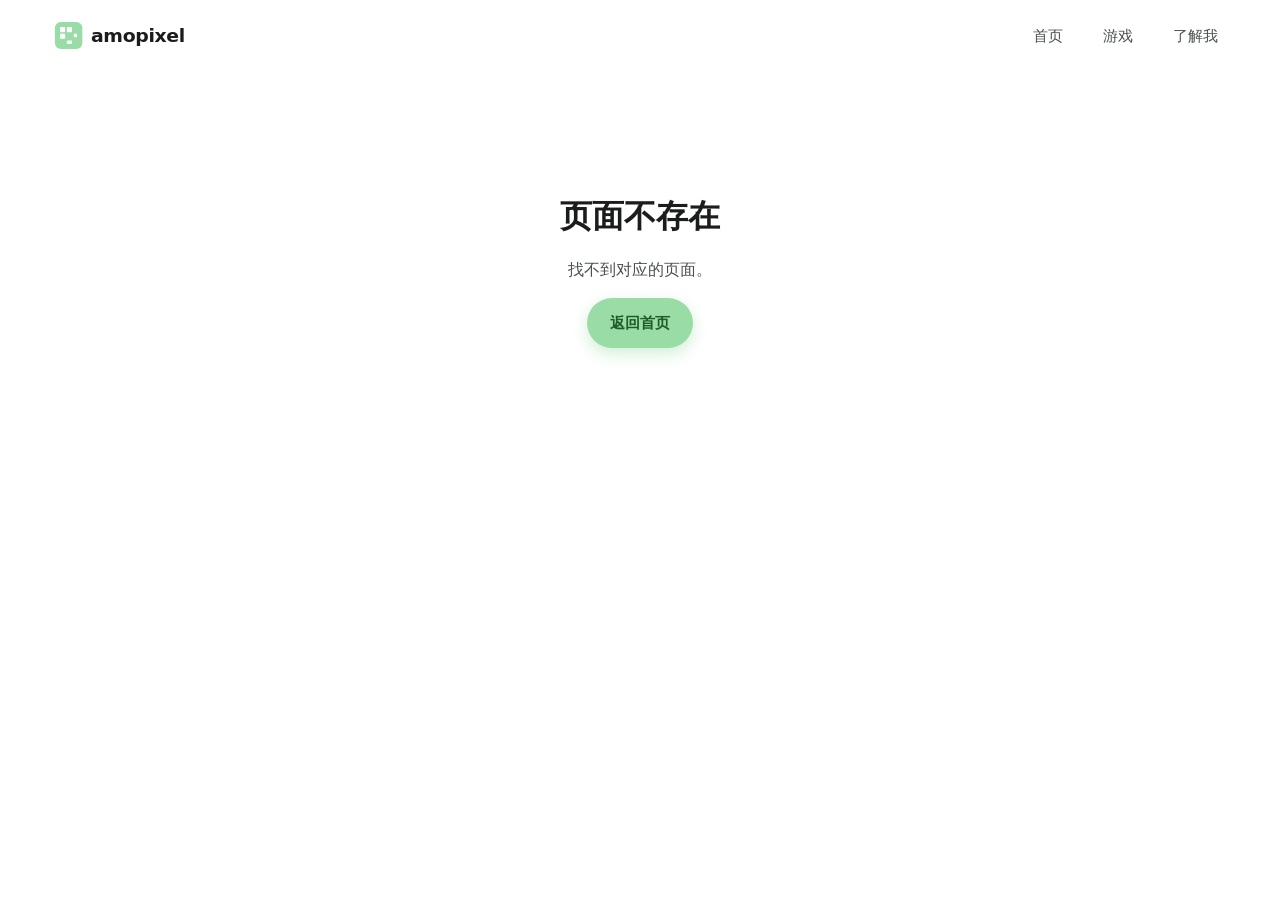
<file: index.html>
<!doctype html>
<html lang="zh-CN">
  <head>
    <meta charset="utf-8" />
    <meta name="viewport" content="width=device-width, initial-scale=1, viewport-fit=cover" />
    <meta name="theme-color" content="#ffffff" />
    <meta name="color-scheme" content="light" />

    <!--
      ============================================================
      部署 BASE：切换部署位置时 *只需改这里* 和 404.html 的 <base>
      ============================================================
        - 自定义域名（amopixel.com）根部署 → <base href="/" />
        - GitHub Pages 项目页面 (user.github.io/amopixel/) → <base href="/amopixel/" />
        - 任何其它子路径同理。href 必须以 "/" 结尾。
    -->
    <base href="/" />

    <title>amopixel — 独立游戏开发者</title>
    <meta name="description" content="amopixel 是一名独立游戏开发者，这里展示我已发布与开发中的游戏作品。" />

    <link rel="icon" type="image/svg+xml" href="assets/icons/favicon.svg" />
    <link rel="alternate icon" href="assets/icons/favicon.svg" />

    <!-- Open Graph -->
    <meta property="og:type" content="website" />
    <meta property="og:title" content="amopixel — 独立游戏开发者" />
    <meta property="og:description" content="独立游戏开发者 amopixel 的个人作品集。" />
    <meta property="og:url" content="https://amopixel.com/" />
    <meta property="og:image" content="https://amopixel.com/assets/home/hero.svg" />
    <meta name="twitter:card" content="summary_large_image" />

    <link rel="preload" as="image" href="assets/home/logo.svg" />
    <link rel="stylesheet" href="assets/css/main.css" />

    <!--
      SPA on GitHub Pages：
      404.html 把不存在的"伪路径"暂存到 sessionStorage 后跳到 BASE 根，
      这里在主模块之前同步把 URL 还原回去。必须放在最先执行的脚本里。
    -->
    <script>
      (function () {
        try {
          var k = "amopixel:redirect";
          var logical = sessionStorage.getItem(k);
          if (!logical) return;
          sessionStorage.removeItem(k);
          var baseEl = document.querySelector("base");
          var base = (baseEl && baseEl.getAttribute("href")) || "/";
          if (!base.endsWith("/")) base += "/";
          var url = base + logical.replace(/^\/+/, "");
          if (url !== location.pathname + location.search + location.hash) {
            history.replaceState(null, "", url);
          }
        } catch (e) {}
      })();
    </script>
  </head>
  <body>
    <!-- 顶栏：Logo + 导航。href 全部用相对路径，由 <base> 自动补 BASE 前缀 -->
    <header class="topbar" data-route-aware>
      <a class="logo" href="." aria-label="返回首页">
        <img src="assets/home/logo.svg" alt="amopixel" />
      </a>
      <nav class="nav" aria-label="主导航">
        <a href="." data-nav="home">首页</a>
        <a href="games" data-nav="games">游戏</a>
        <a href="about" data-nav="about">了解我</a>
      </nav>
    </header>

    <!-- 路由出口 -->
    <main id="view" class="view" aria-live="polite"></main>

    <!-- 大图查看器（Banner 点击放大） -->
    <div class="lightbox" id="lightbox" role="dialog" aria-modal="true" aria-hidden="true" hidden>
      <button class="lightbox-close" type="button" aria-label="关闭">&times;</button>
      <img class="lightbox-img" alt="" />
    </div>

    <!-- ============== 模板：首页 ============== -->
    <template id="tpl-home">
      <section class="page page-home">
        <div class="hero" data-hero></div>
      </section>
    </template>

    <!-- ============== 模板：游戏页 ============== -->
    <template id="tpl-games">
      <section class="page page-games">
        <div class="games-selector">
          <button class="selector-arrow selector-arrow--left" type="button" aria-label="上一组" data-arrow="left">
            <svg viewBox="0 0 24 24" aria-hidden="true"><path d="M15 6l-6 6 6 6" fill="none" stroke="currentColor" stroke-width="2" stroke-linecap="round" stroke-linejoin="round"/></svg>
          </button>
          <div class="selector-track" data-selector-track></div>
          <button class="selector-arrow selector-arrow--right" type="button" aria-label="下一组" data-arrow="right">
            <svg viewBox="0 0 24 24" aria-hidden="true"><path d="M9 6l6 6-6 6" fill="none" stroke="currentColor" stroke-width="2" stroke-linecap="round" stroke-linejoin="round"/></svg>
          </button>
        </div>

        <div class="game-detail" data-detail>
          <div class="game-banner" data-banner>
            <div class="banner-stage" data-banner-stage></div>
            <div class="banner-dots" data-banner-dots></div>
          </div>
          <div class="game-info" data-info>
            <h1 class="game-title" data-title></h1>
            <p class="game-desc" data-desc></p>
            <a class="btn btn-primary" data-download href="#">下载</a>
          </div>
        </div>
      </section>
    </template>

    <!-- ============== 模板：下载页 ============== -->
    <template id="tpl-download">
      <section class="page page-download">
        <a class="back-btn" data-back href="games" aria-label="返回">
          <svg viewBox="0 0 24 24" aria-hidden="true"><path d="M15 6l-6 6 6 6" fill="none" stroke="currentColor" stroke-width="2" stroke-linecap="round" stroke-linejoin="round"/></svg>
          <span>返回</span>
        </a>
        <div class="download-card">
          <img class="download-icon" data-icon alt="" />
          <h1 class="download-title" data-title></h1>
          <div class="download-links" data-links></div>
        </div>
      </section>
    </template>

    <!-- ============== 模板：了解我 ============== -->
    <template id="tpl-about">
      <section class="page page-about">
        <article class="about-article">
          <h1 class="about-title" data-title></h1>
          <div class="about-body" data-body></div>
        </article>
      </section>
    </template>

    <!-- ============== 模板：错误页 ============== -->
    <template id="tpl-error">
      <section class="page page-error">
        <h1 data-title>出错了</h1>
        <p data-msg></p>
        <a class="btn btn-primary" href=".">返回首页</a>
      </section>
    </template>

    <script type="module" src="assets/js/app.js"></script>
  </body>
</html>
</file>
<file: assets/css/main.css>
/* ==========================================================================
   amopixel.com — Global Styles
   设计基调：白底、绿色 #9ADCA5 强调、现代简约、克制的微交互。
   ========================================================================== */

:root {
  --bg: #ffffff;
  --surface: #ffffff;
  --surface-soft: #f7f8f7;
  --surface-sunken: #f1f3f1;

  --ink: #1a1d1b;
  --ink-2: #4a514c;
  --ink-3: #8a918c;
  --hairline: rgba(26, 29, 27, 0.08);
  --hairline-strong: rgba(26, 29, 27, 0.16);

  --accent: #9adca5;
  --accent-deep: #6ec27c;
  --accent-soft: #e6f6ea;
  --accent-ink: #1f5b2c;

  --shadow-sm: 0 1px 2px rgba(20, 30, 22, 0.04), 0 1px 1px rgba(20, 30, 22, 0.03);
  --shadow-md: 0 6px 18px rgba(20, 30, 22, 0.07), 0 2px 4px rgba(20, 30, 22, 0.04);
  --shadow-lg: 0 24px 60px -20px rgba(20, 30, 22, 0.18), 0 8px 24px -10px rgba(20, 30, 22, 0.10);

  --radius-sm: 8px;
  --radius-md: 14px;
  --radius-lg: 22px;
  --radius-xl: 28px;
  --radius-pill: 999px;

  --space-1: 4px;
  --space-2: 8px;
  --space-3: 12px;
  --space-4: 16px;
  --space-5: 24px;
  --space-6: 32px;
  --space-7: 48px;
  --space-8: 64px;
  --space-9: 96px;

  --font-sans: -apple-system, BlinkMacSystemFont, "Segoe UI", "PingFang SC",
    "Hiragino Sans GB", "Microsoft YaHei", "Helvetica Neue", Helvetica, Arial,
    sans-serif;
  --font-display: "Inter", "PingFang SC", "Microsoft YaHei", system-ui,
    sans-serif;

  --topbar-h: 72px;

  --ease-out: cubic-bezier(0.22, 1, 0.36, 1);
  --ease-in-out: cubic-bezier(0.65, 0, 0.35, 1);
  --dur-fast: 160ms;
  --dur: 240ms;
  --dur-slow: 420ms;
}

/* ---------- Reset & Base ---------- */

*,
*::before,
*::after {
  box-sizing: border-box;
}

html,
body {
  margin: 0;
  padding: 0;
  background: var(--bg);
  color: var(--ink);
  font-family: var(--font-sans);
  font-size: 16px;
  line-height: 1.55;
  -webkit-font-smoothing: antialiased;
  -moz-osx-font-smoothing: grayscale;
  text-rendering: optimizeLegibility;
  min-height: 100vh;
  min-height: 100dvh;
}

body {
  overscroll-behavior-y: none;
}

img,
video {
  display: block;
  max-width: 100%;
}

button {
  font: inherit;
  color: inherit;
  background: none;
  border: 0;
  cursor: pointer;
}

a {
  color: inherit;
  text-decoration: none;
}

:focus-visible {
  outline: 2px solid var(--accent-deep);
  outline-offset: 3px;
  border-radius: 6px;
}

@media (prefers-reduced-motion: reduce) {
  *,
  *::before,
  *::after {
    animation-duration: 0.01ms !important;
    animation-iteration-count: 1 !important;
    transition-duration: 0.01ms !important;
    scroll-behavior: auto !important;
  }
}

/* ---------- Topbar ---------- */

.topbar {
  position: fixed;
  inset: 0 0 auto 0;
  height: var(--topbar-h);
  display: flex;
  align-items: center;
  justify-content: space-between;
  padding: 0 clamp(20px, 4vw, 48px);
  z-index: 50;
  background: rgba(255, 255, 255, 0.72);
  backdrop-filter: saturate(160%) blur(14px);
  -webkit-backdrop-filter: saturate(160%) blur(14px);
  border-bottom: 1px solid transparent;
  transition: border-color var(--dur) var(--ease-out),
    background var(--dur) var(--ease-out);
}

.topbar[data-scrolled="true"] {
  border-bottom-color: var(--hairline);
}

/* 在首页时让顶栏完全透明、不分割视觉 */
.topbar[data-page="home"] {
  background: linear-gradient(
    to bottom,
    rgba(255, 255, 255, 0.5),
    rgba(255, 255, 255, 0)
  );
  backdrop-filter: none;
  -webkit-backdrop-filter: none;
  border-bottom-color: transparent;
}

.logo {
  display: inline-flex;
  align-items: center;
  height: calc(var(--topbar-h) - 24px);
  max-width: min(40vw, 240px);
  border-radius: var(--radius-sm);
  transition: transform var(--dur) var(--ease-out),
    opacity var(--dur) var(--ease-out);
}

.logo img {
  height: 100%;
  width: auto;
  max-width: 100%;
  object-fit: contain;
}

.logo:hover {
  transform: translateY(-1px);
  opacity: 0.9;
}

.nav {
  display: flex;
  align-items: center;
  gap: clamp(4px, 1.6vw, 12px);
}

.nav a {
  position: relative;
  padding: 10px 14px;
  font-size: 15px;
  font-weight: 500;
  color: var(--ink-2);
  border-radius: var(--radius-pill);
  transition: color var(--dur) var(--ease-out),
    background var(--dur) var(--ease-out);
}

.nav a::after {
  content: "";
  position: absolute;
  left: 50%;
  bottom: 4px;
  width: 0;
  height: 2px;
  border-radius: 2px;
  background: var(--accent-deep);
  transform: translateX(-50%);
  transition: width var(--dur) var(--ease-out);
}

.nav a:hover {
  color: var(--ink);
  background: var(--surface-soft);
}

.nav a[aria-current="page"] {
  color: var(--ink);
}

.nav a[aria-current="page"]::after {
  width: 18px;
}

@media (max-width: 480px) {
  .nav a {
    padding: 8px 10px;
    font-size: 14px;
  }
}

/* ---------- View / Page Transitions ---------- */

.view {
  min-height: 100vh;
  min-height: 100dvh;
  padding-top: var(--topbar-h);
}

.page {
  animation: page-in var(--dur-slow) var(--ease-out) both;
}

.page.is-leaving {
  animation: page-out var(--dur) var(--ease-in-out) both;
}

@keyframes page-in {
  from {
    opacity: 0;
    transform: translateY(8px);
  }
  to {
    opacity: 1;
    transform: none;
  }
}

@keyframes page-out {
  from {
    opacity: 1;
    transform: none;
  }
  to {
    opacity: 0;
    transform: translateY(-6px);
  }
}

/* ---------- Buttons ---------- */

.btn {
  display: inline-flex;
  align-items: center;
  justify-content: center;
  gap: 8px;
  padding: 12px 22px;
  border-radius: var(--radius-pill);
  font-weight: 600;
  font-size: 15px;
  letter-spacing: 0.01em;
  border: 1.5px solid transparent;
  background: var(--surface);
  color: var(--ink);
  transition: transform var(--dur) var(--ease-out),
    background var(--dur) var(--ease-out),
    color var(--dur) var(--ease-out),
    border-color var(--dur) var(--ease-out),
    box-shadow var(--dur) var(--ease-out);
  white-space: nowrap;
}

.btn-primary {
  background: var(--accent);
  color: var(--accent-ink);
  box-shadow: 0 6px 16px rgba(154, 220, 165, 0.45);
}

.btn-primary:hover {
  background: var(--accent-deep);
  color: #fff;
  transform: translateY(-1px);
  box-shadow: 0 10px 22px rgba(110, 194, 124, 0.45);
}

.btn-primary:active {
  transform: translateY(0);
  box-shadow: 0 4px 10px rgba(110, 194, 124, 0.35);
}

.btn-ghost {
  background: var(--surface);
  color: var(--ink);
  border-color: var(--hairline-strong);
}

.btn-ghost:hover {
  border-color: var(--accent-deep);
  color: var(--accent-ink);
  background: var(--accent-soft);
}

.btn-ghost:active {
  transform: translateY(1px);
}

/* ---------- Home ---------- */

.page-home {
  margin-top: calc(var(--topbar-h) * -1);
  padding-top: 0;
  height: 100vh;
  height: 100dvh;
  overflow: hidden;
  position: relative;
}

.hero {
  width: 100%;
  height: 100%;
  position: relative;
  overflow: hidden;
  background: var(--surface-sunken);
}

.hero img,
.hero video {
  width: 100%;
  height: 100%;
  object-fit: cover;
  display: block;
  animation: hero-in 900ms var(--ease-out) both;
}

@keyframes hero-in {
  from {
    opacity: 0;
    transform: scale(1.04);
  }
  to {
    opacity: 1;
    transform: none;
  }
}

.hero-empty {
  display: flex;
  align-items: center;
  justify-content: center;
  height: 100%;
  color: var(--ink-3);
  font-size: 14px;
  background: linear-gradient(135deg, #f4faf5 0%, #ffffff 100%);
}

/* ---------- Games Page ---------- */

.page-games {
  padding: clamp(20px, 4vw, 40px) clamp(16px, 4vw, 48px) 80px;
  display: flex;
  flex-direction: column;
  gap: clamp(24px, 4vw, 48px);
  max-width: 1280px;
  margin: 0 auto;
}

.games-selector {
  position: relative;
  display: flex;
  align-items: center;
  gap: 12px;
}

.selector-arrow {
  flex: 0 0 auto;
  width: 40px;
  height: 40px;
  display: inline-flex;
  align-items: center;
  justify-content: center;
  border-radius: 50%;
  background: var(--surface);
  border: 1px solid var(--hairline-strong);
  color: var(--ink-2);
  transition: all var(--dur) var(--ease-out);
  z-index: 2;
}

.selector-arrow svg {
  width: 18px;
  height: 18px;
}

.selector-arrow:hover {
  color: var(--accent-ink);
  border-color: var(--accent-deep);
  background: var(--accent-soft);
  transform: translateY(-1px);
}

.selector-arrow:active {
  transform: translateY(0);
}

.selector-arrow[disabled] {
  opacity: 0.35;
  cursor: not-allowed;
  transform: none;
  background: var(--surface);
  border-color: var(--hairline);
  color: var(--ink-3);
}

.selector-track {
  flex: 1 1 auto;
  display: flex;
  gap: clamp(12px, 2vw, 22px);
  overflow-x: auto;
  scroll-snap-type: x mandatory;
  scroll-behavior: smooth;
  padding: 8px 4px 16px;
  scrollbar-width: none;
}

.selector-track::-webkit-scrollbar {
  display: none;
}

.game-icon {
  flex: 0 0 auto;
  scroll-snap-align: center;
  width: clamp(72px, 11vw, 108px);
  height: clamp(72px, 11vw, 108px);
  border-radius: var(--radius-lg);
  overflow: hidden;
  background: var(--surface-soft);
  border: 2px solid transparent;
  cursor: pointer;
  position: relative;
  transition: transform var(--dur) var(--ease-out),
    border-color var(--dur) var(--ease-out),
    box-shadow var(--dur) var(--ease-out);
}

.game-icon img {
  width: 100%;
  height: 100%;
  object-fit: cover;
  transition: transform var(--dur-slow) var(--ease-out);
}

.game-icon:hover {
  transform: translateY(-2px);
  box-shadow: var(--shadow-md);
}

.game-icon:hover img {
  transform: scale(1.04);
}

.game-icon.is-selected {
  border-color: var(--accent-deep);
  box-shadow: 0 0 0 4px var(--accent-soft), var(--shadow-md);
  transform: translateY(-2px);
}

.game-icon-label {
  position: absolute;
  inset: auto 0 0 0;
  padding: 18px 8px 6px;
  font-size: 11px;
  text-align: center;
  color: #fff;
  font-weight: 500;
  background: linear-gradient(to top, rgba(0, 0, 0, 0.45), transparent);
  opacity: 0;
  transition: opacity var(--dur) var(--ease-out);
  pointer-events: none;
}

.game-icon:hover .game-icon-label,
.game-icon.is-selected .game-icon-label {
  opacity: 1;
}

/* Detail */

.game-detail {
  display: grid;
  grid-template-columns: minmax(0, 1.4fr) minmax(0, 1fr);
  gap: clamp(20px, 3vw, 40px);
  align-items: stretch;
}

.game-detail.is-swapping {
  animation: detail-swap var(--dur) var(--ease-out) both;
}

@keyframes detail-swap {
  from {
    opacity: 0;
    transform: translateY(6px);
  }
  to {
    opacity: 1;
    transform: none;
  }
}

@media (max-width: 860px) {
  .game-detail {
    grid-template-columns: 1fr;
  }
}

.game-banner {
  position: relative;
  border-radius: var(--radius-xl);
  overflow: hidden;
  background: var(--surface-sunken);
  aspect-ratio: 16 / 9;
  box-shadow: var(--shadow-md);
}

.banner-stage {
  position: absolute;
  inset: 0;
  display: flex;
  transition: transform var(--dur-slow) var(--ease-in-out);
  touch-action: pan-y;
}

.banner-slide {
  flex: 0 0 100%;
  height: 100%;
  position: relative;
  cursor: zoom-in;
}

.banner-slide img {
  width: 100%;
  height: 100%;
  object-fit: cover;
}

.banner-dots {
  position: absolute;
  inset: auto 0 16px 0;
  display: flex;
  justify-content: center;
  gap: 8px;
  z-index: 2;
}

.banner-dot {
  width: 8px;
  height: 8px;
  border-radius: 50%;
  background: rgba(255, 255, 255, 0.55);
  border: 1px solid rgba(0, 0, 0, 0.08);
  cursor: pointer;
  transition: all var(--dur) var(--ease-out);
}

.banner-dot:hover {
  background: #fff;
}

.banner-dot.is-active {
  width: 24px;
  border-radius: 999px;
  background: var(--accent);
  border-color: var(--accent-deep);
}

.banner-arrow {
  position: absolute;
  top: 50%;
  transform: translateY(-50%);
  width: 38px;
  height: 38px;
  border-radius: 50%;
  background: rgba(255, 255, 255, 0.85);
  display: flex;
  align-items: center;
  justify-content: center;
  z-index: 2;
  opacity: 0;
  transition: opacity var(--dur) var(--ease-out),
    background var(--dur) var(--ease-out);
  color: var(--ink);
}

.banner-arrow svg {
  width: 18px;
  height: 18px;
}

.banner-arrow--left {
  left: 12px;
}

.banner-arrow--right {
  right: 12px;
}

.game-banner:hover .banner-arrow {
  opacity: 1;
}

.banner-arrow:hover {
  background: #fff;
  color: var(--accent-ink);
}

@media (max-width: 720px) {
  .banner-arrow {
    display: none;
  }
}

.game-info {
  display: flex;
  flex-direction: column;
  justify-content: center;
  gap: 18px;
  padding: clamp(8px, 2vw, 24px) clamp(8px, 2vw, 16px);
  min-width: 0;
}

.game-title {
  margin: 0;
  font-family: var(--font-display);
  font-weight: 700;
  letter-spacing: -0.01em;
  color: var(--ink);
  line-height: 1.15;
  /* JS 会根据文字长度调整 --title-size */
  font-size: var(--title-size, clamp(28px, 4.4vw, 56px));
}

.game-desc {
  margin: 0;
  font-size: 16px;
  color: var(--ink-2);
  line-height: 1.7;
  white-space: pre-wrap;
}

.game-info .btn {
  align-self: flex-start;
  padding: 14px 30px;
  font-size: 16px;
}

/* Empty state */

.games-empty {
  text-align: center;
  padding: 80px 20px;
  color: var(--ink-3);
}

/* ---------- Download Page ---------- */

.page-download {
  position: relative;
  min-height: calc(100vh - var(--topbar-h));
  min-height: calc(100dvh - var(--topbar-h));
  padding: 24px clamp(16px, 4vw, 48px) 80px;
  display: flex;
  flex-direction: column;
  align-items: center;
  justify-content: center;
}

.back-btn {
  position: absolute;
  top: 24px;
  left: clamp(16px, 4vw, 48px);
  display: inline-flex;
  align-items: center;
  gap: 6px;
  padding: 10px 16px 10px 12px;
  border-radius: var(--radius-pill);
  background: var(--surface);
  border: 1px solid var(--hairline-strong);
  color: var(--ink-2);
  font-size: 14px;
  font-weight: 500;
  transition: all var(--dur) var(--ease-out);
}

.back-btn svg {
  width: 16px;
  height: 16px;
}

.back-btn:hover {
  border-color: var(--accent-deep);
  color: var(--accent-ink);
  background: var(--accent-soft);
  transform: translateX(-2px);
}

.download-card {
  width: 100%;
  max-width: 720px;
  display: flex;
  flex-direction: column;
  align-items: center;
  gap: 18px;
  text-align: center;
  padding: 0 8px;
  animation: card-in var(--dur-slow) var(--ease-out) both;
}

@keyframes card-in {
  from {
    opacity: 0;
    transform: translateY(12px);
  }
  to {
    opacity: 1;
    transform: none;
  }
}

.download-icon {
  width: 124px;
  height: 124px;
  border-radius: 28px;
  object-fit: cover;
  box-shadow: var(--shadow-lg);
}

.download-title {
  margin: 0;
  font-family: var(--font-display);
  font-weight: 700;
  font-size: clamp(28px, 4vw, 40px);
  letter-spacing: -0.01em;
}

.download-links {
  display: flex;
  flex-wrap: wrap;
  justify-content: center;
  gap: 12px;
  width: 60%;
  min-width: 260px;
  margin-top: 16px;
}

@media (max-width: 600px) {
  .download-links {
    width: 100%;
  }
}

.download-link {
  display: inline-flex;
  align-items: center;
  justify-content: center;
  gap: 8px;
  height: 52px;
  padding: 0 22px;
  border-radius: var(--radius-pill);
  border: 1.5px solid var(--hairline-strong);
  background: var(--surface);
  color: var(--ink);
  font-size: 15px;
  font-weight: 500;
  transition: all var(--dur) var(--ease-out);
  white-space: nowrap;
}

.download-link::after {
  content: "";
  width: 14px;
  height: 14px;
  background-image: url("data:image/svg+xml;utf8,<svg xmlns='http://www.w3.org/2000/svg' viewBox='0 0 24 24' fill='none' stroke='%234a514c' stroke-width='2' stroke-linecap='round' stroke-linejoin='round'><path d='M7 17L17 7'/><path d='M9 7h8v8'/></svg>");
  background-size: contain;
  background-repeat: no-repeat;
  opacity: 0.65;
  transition: transform var(--dur) var(--ease-out),
    opacity var(--dur) var(--ease-out);
}

.download-link:hover {
  border-color: var(--accent-deep);
  background: var(--accent-soft);
  color: var(--accent-ink);
  transform: translateY(-2px);
  box-shadow: 0 6px 14px rgba(110, 194, 124, 0.18);
}

.download-link:hover::after {
  transform: translate(2px, -2px);
  opacity: 1;
  background-image: url("data:image/svg+xml;utf8,<svg xmlns='http://www.w3.org/2000/svg' viewBox='0 0 24 24' fill='none' stroke='%231f5b2c' stroke-width='2' stroke-linecap='round' stroke-linejoin='round'><path d='M7 17L17 7'/><path d='M9 7h8v8'/></svg>");
}

.download-link:active {
  transform: translateY(0);
}

/* ---------- About Page ---------- */

.page-about {
  padding: clamp(40px, 8vw, 96px) clamp(20px, 6vw, 64px) 80px;
}

.about-article {
  max-width: 720px;
  margin: 0 auto;
}

.about-title {
  font-family: var(--font-display);
  font-size: clamp(32px, 5vw, 48px);
  font-weight: 700;
  letter-spacing: -0.02em;
  margin: 0 0 32px;
  line-height: 1.15;
}

.about-body {
  font-size: 17px;
  line-height: 1.8;
  color: var(--ink-2);
}

.about-body p {
  margin: 0 0 20px;
}

.about-body strong {
  color: var(--ink);
  font-weight: 600;
}

.about-body em {
  font-style: italic;
}

.about-body a {
  color: var(--accent-ink);
  border-bottom: 1px solid var(--accent);
  transition: all var(--dur) var(--ease-out);
}

.about-body a:hover {
  background: var(--accent-soft);
  border-bottom-color: var(--accent-deep);
}

/* ---------- Lightbox ---------- */

.lightbox {
  position: fixed;
  inset: 0;
  background: rgba(10, 14, 11, 0.88);
  display: flex;
  align-items: center;
  justify-content: center;
  z-index: 100;
  padding: 24px;
  animation: lightbox-in var(--dur) var(--ease-out) both;
}

.lightbox[hidden] {
  display: none;
}

@keyframes lightbox-in {
  from {
    opacity: 0;
  }
  to {
    opacity: 1;
  }
}

.lightbox-img {
  max-width: 100%;
  max-height: 100%;
  border-radius: var(--radius-md);
  box-shadow: var(--shadow-lg);
  animation: lightbox-img-in var(--dur-slow) var(--ease-out) both;
}

@keyframes lightbox-img-in {
  from {
    opacity: 0;
    transform: scale(0.95);
  }
  to {
    opacity: 1;
    transform: none;
  }
}

.lightbox-close {
  position: absolute;
  top: 20px;
  right: 24px;
  width: 44px;
  height: 44px;
  display: flex;
  align-items: center;
  justify-content: center;
  border-radius: 50%;
  background: rgba(255, 255, 255, 0.12);
  color: #fff;
  font-size: 26px;
  line-height: 1;
  transition: background var(--dur) var(--ease-out),
    transform var(--dur) var(--ease-out);
}

.lightbox-close:hover {
  background: rgba(255, 255, 255, 0.22);
  transform: rotate(90deg);
}

/* ---------- Error / Loading ---------- */

.page-error {
  padding: 120px 20px;
  text-align: center;
  color: var(--ink-2);
}

.page-error h1 {
  font-size: 32px;
  margin: 0 0 12px;
  color: var(--ink);
}

.skeleton {
  background: linear-gradient(
    90deg,
    var(--surface-sunken) 0%,
    #f8faf8 50%,
    var(--surface-sunken) 100%
  );
  background-size: 200% 100%;
  animation: shimmer 1.4s linear infinite;
  border-radius: var(--radius-md);
}

@keyframes shimmer {
  from {
    background-position: 200% 0;
  }
  to {
    background-position: -200% 0;
  }
}
</file>
